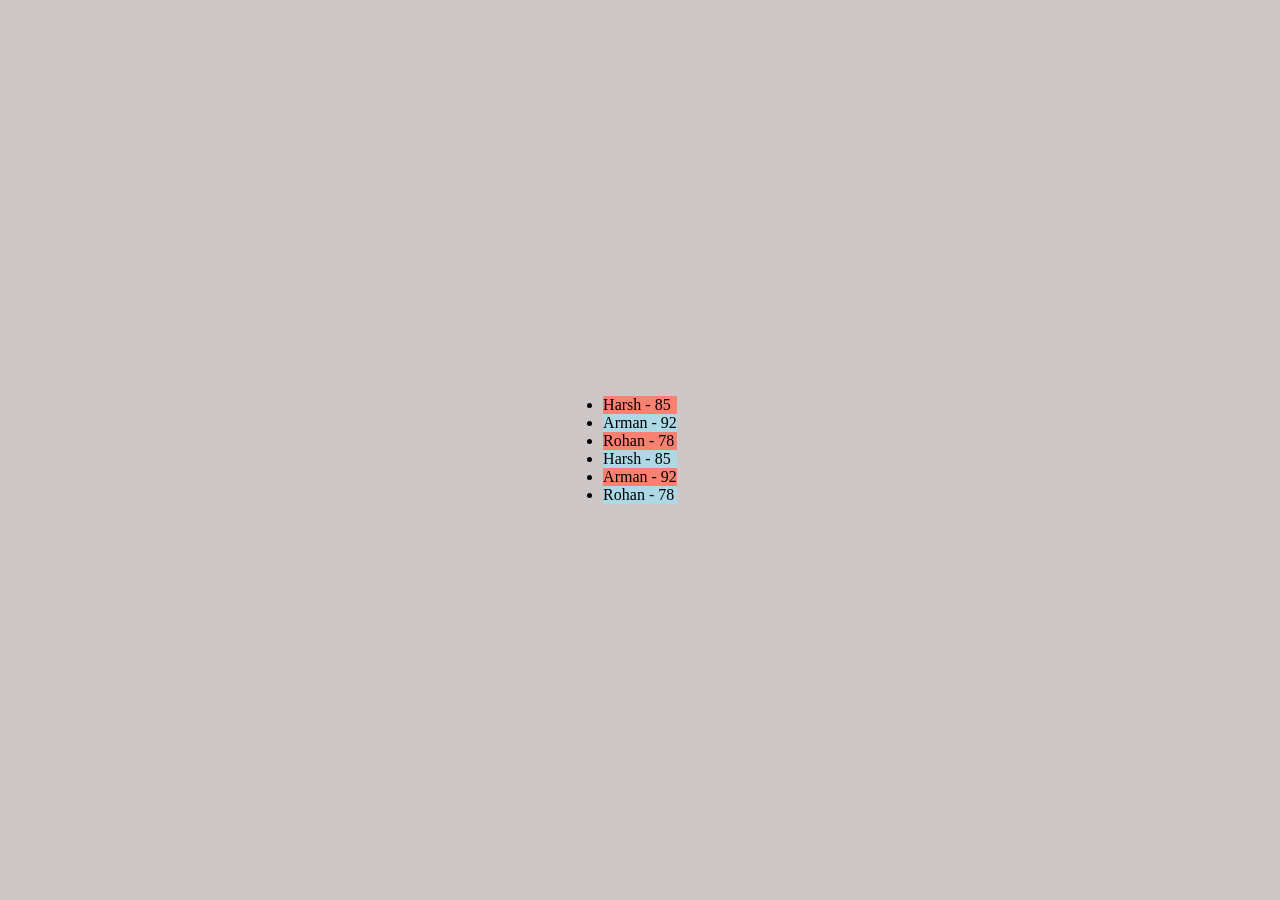
<file: Q1/index.html>
<!DOCTYPE html>
<html lang="en">
<head>
    <meta charset="UTF-8">
    <meta name="viewport" content="width=device-width, initial-scale=1.0">
    <title>Document</title>
    <link rel="stylesheet" href="style.css">
</head>
<body>
    <div id="container"></div>
    <script src="script.js"></script>
</body>
</html>
</file>
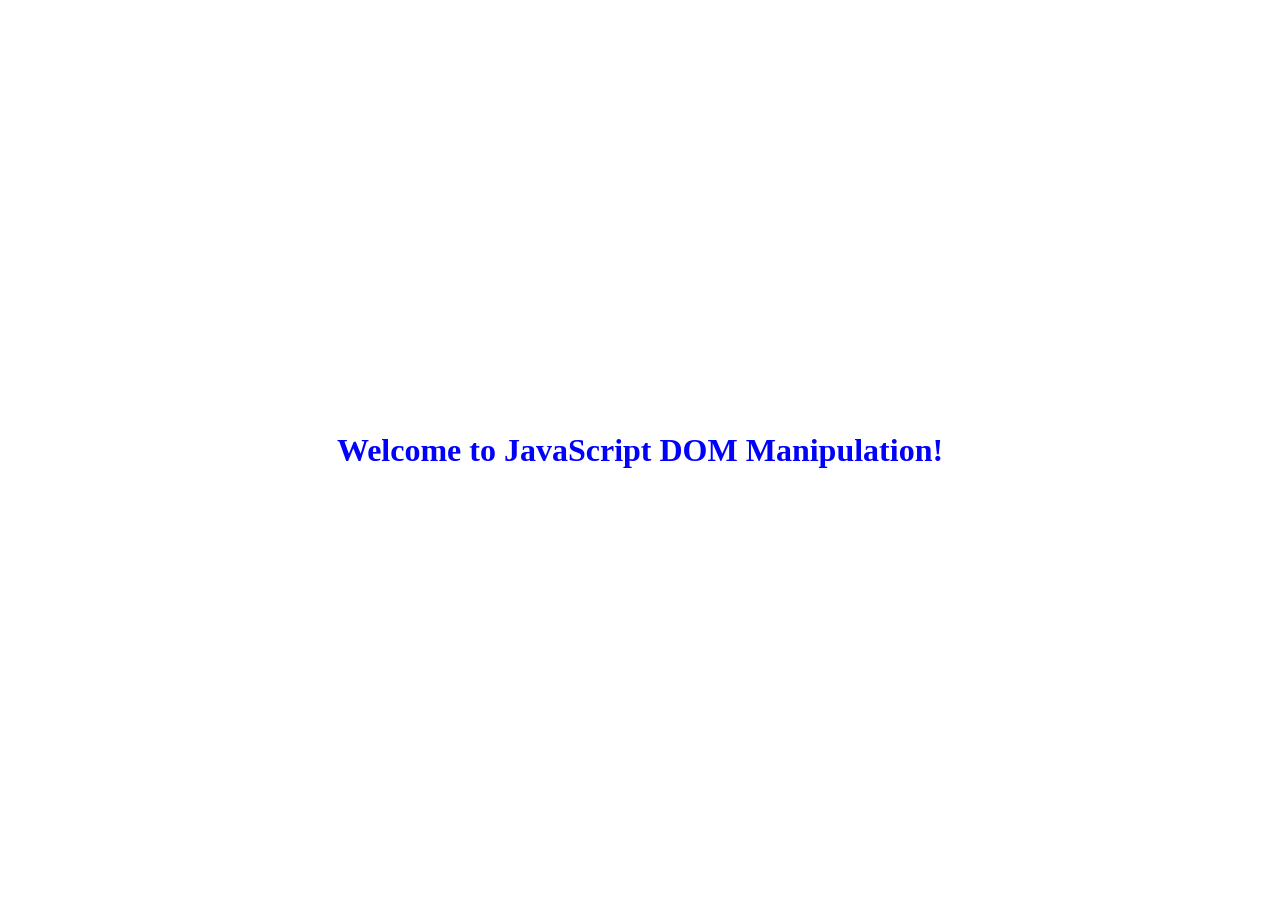
<file: Q2/index.html>
<!DOCTYPE html>
<html lang="en">
<head>
    <meta charset="UTF-8">
    <meta name="viewport" content="width=device-width, initial-scale=1.0">
    <title>Document</title>
    <link rel="stylesheet" href="style.css">
</head>
<body>
    <h1 id="heading"></h1>
    <script src="script.js"></script>
</body>
</html>
</file>
<file: Q1/style.css>
*{
    margin: 0;
    padding: 0;
    box-sizing: border-box;
}
#container{
    width: 100%;
    height: 100vh;
    display: flex;
    justify-content: center;
    align-items: center;
    background-color: #cdc6c6;
}
</file>
<file: Q2/style.css>
*{
    margin: 0;
    padding: 0;
    box-sizing: border-box;
}
</file>
